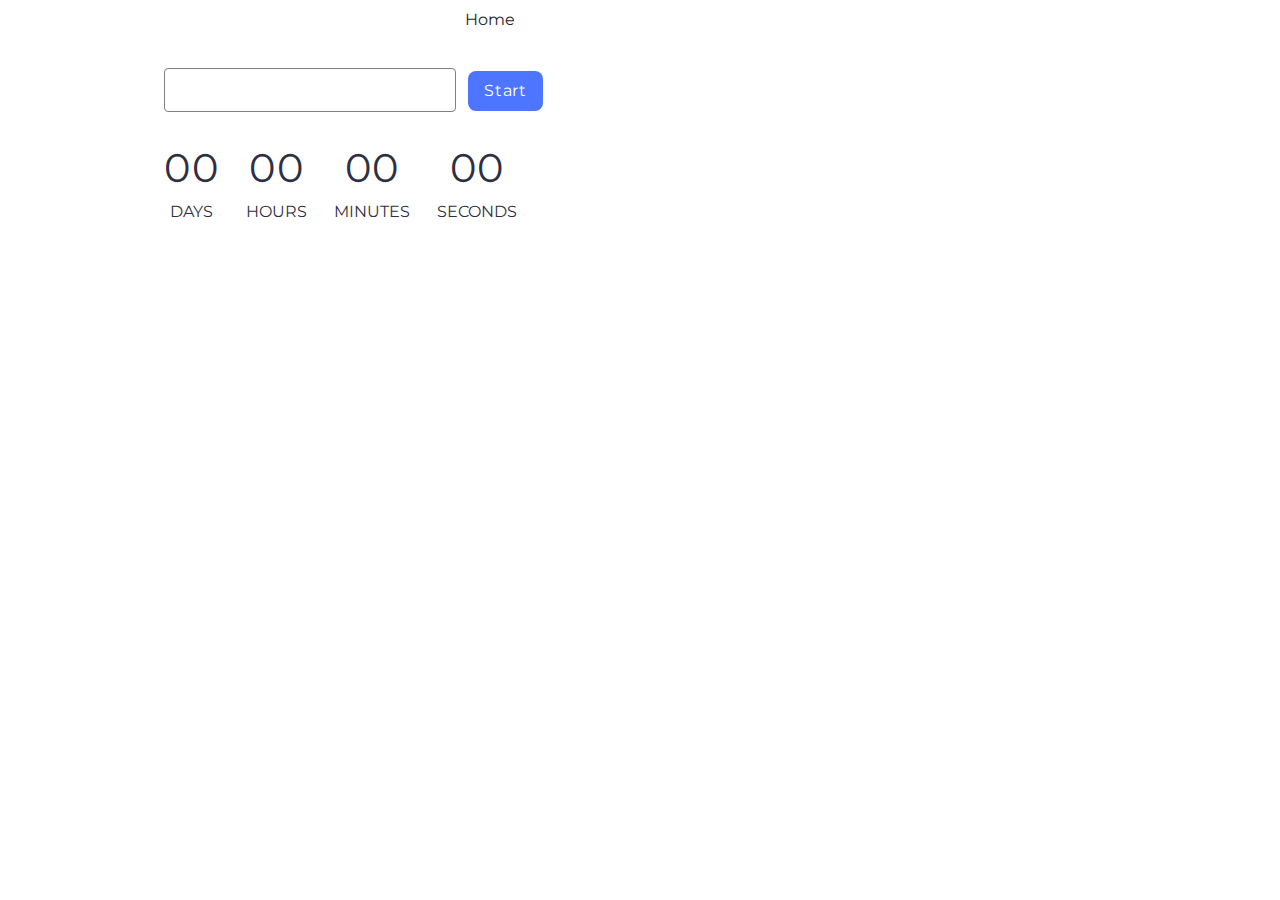
<file: src/1-timer.html>
<!DOCTYPE html>
<html lang="en">
  <head>
    <meta charset="UTF-8" />
    <meta http-equiv="X-UA-Compatible" content="IE=edge" />
    <meta name="viewport" content="width=device-width, initial-scale=1.0" />
    <title>Timer</title>
    <link rel="preconnect" href="https://fonts.googleapis.com" />
    <link rel="preconnect" href="https://fonts.gstatic.com" crossorigin />
    <link
      href="https://fonts.googleapis.com/css2?family=Montserrat:wght@400;500;600&display=swap"
      rel="stylesheet"
    />
    <link rel="stylesheet" href="./css/styles.css" />
  </head>
  <body>
    <section>
      <a class="home-link" href="./index.html">Home</a>
      <input type="text" id="datetime-picker" />
      <button type="button" data-start>Start</button>

      <div class="timer">
        <div class="field">
          <span class="value" data-days>00</span>
          <span class="label">Days</span>
        </div>
        <div class="field">
          <span class="value" data-hours>00</span>
          <span class="label">Hours</span>
        </div>
        <div class="field">
          <span class="value" data-minutes>00</span>
          <span class="label">Minutes</span>
        </div>
        <div class="field">
          <span class="value" data-seconds>00</span>
          <span class="label">Seconds</span>
        </div>
      </div>
    </section>
    <script type="module" src="./js/1-timer.js"></script>
  </body>
</html>
</file>
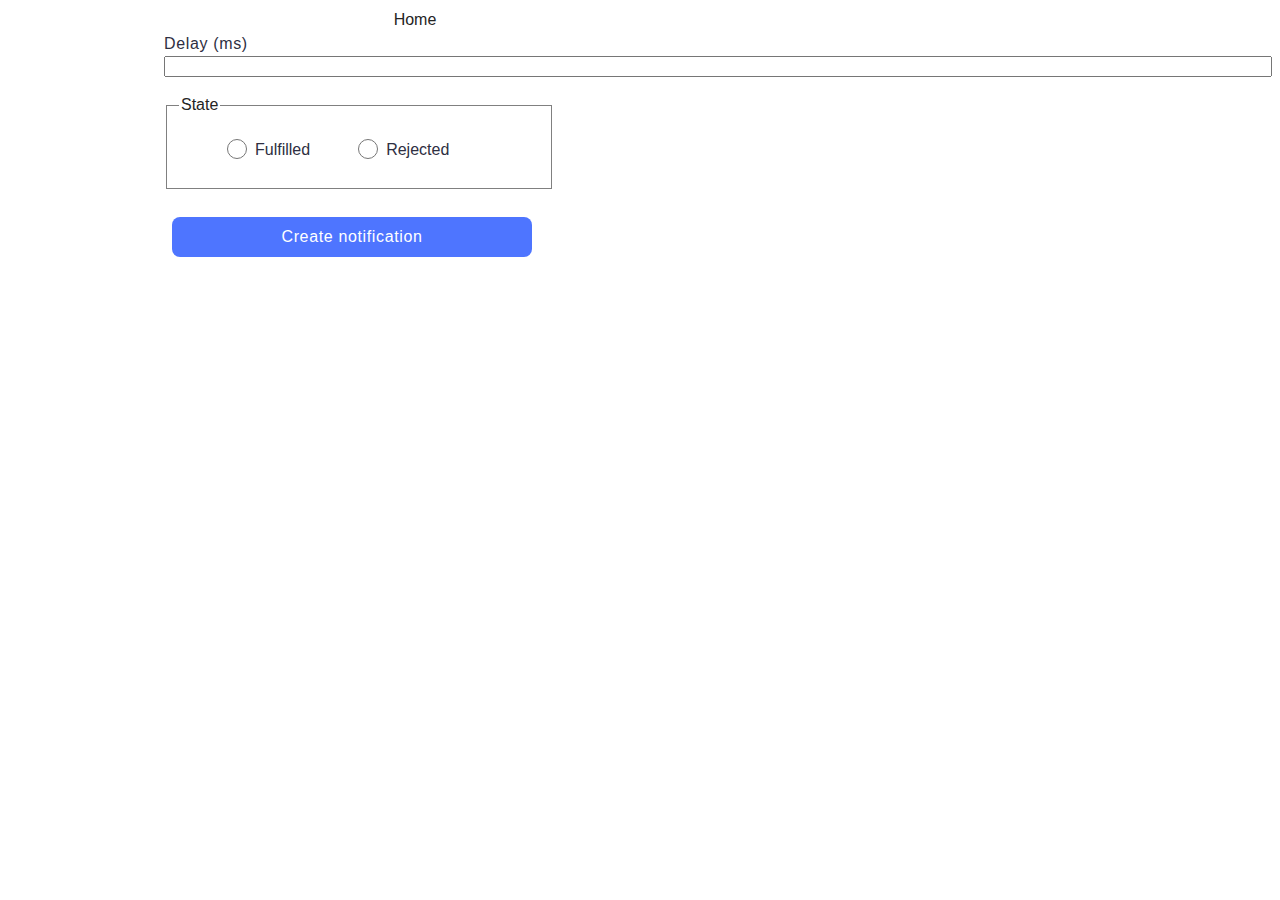
<file: src/2-snackbar.html>
<!DOCTYPE html>
<html lang="en">
  <head>
    <meta charset="UTF-8" />
    <meta http-equiv="X-UA-Compatible" content="IE=edge" />
    <meta name="viewport" content="width=device-width, initial-scale=1.0" />
    <title>Snackbar</title>
    <link rel="stylesheet" href="./css/styles.css" />
  </head>
  <body>
    <section>
      <a class="snack-home" href="./index.html">Home</a>
      <form class="form">
        <label class="form-label">
          Delay (ms)
          <input type="number" name="delay" required />
        </label>

        <fieldset>
          <legend>State</legend>
          <label class="fieldset-label">
            <input type="radio" name="state" value="fulfilled" required />
            Fulfilled
          </label>
          <label class="fieldset-label">
            <input type="radio" name="state" value="rejected" required />
            Rejected
          </label>
        </fieldset>

        <button class="sub-btn" type="submit">Create notification</button>
      </form>
    </section>
    <script type="module" src="./js/2-snackbar.js"></script>
  </body>
</html>
</file>
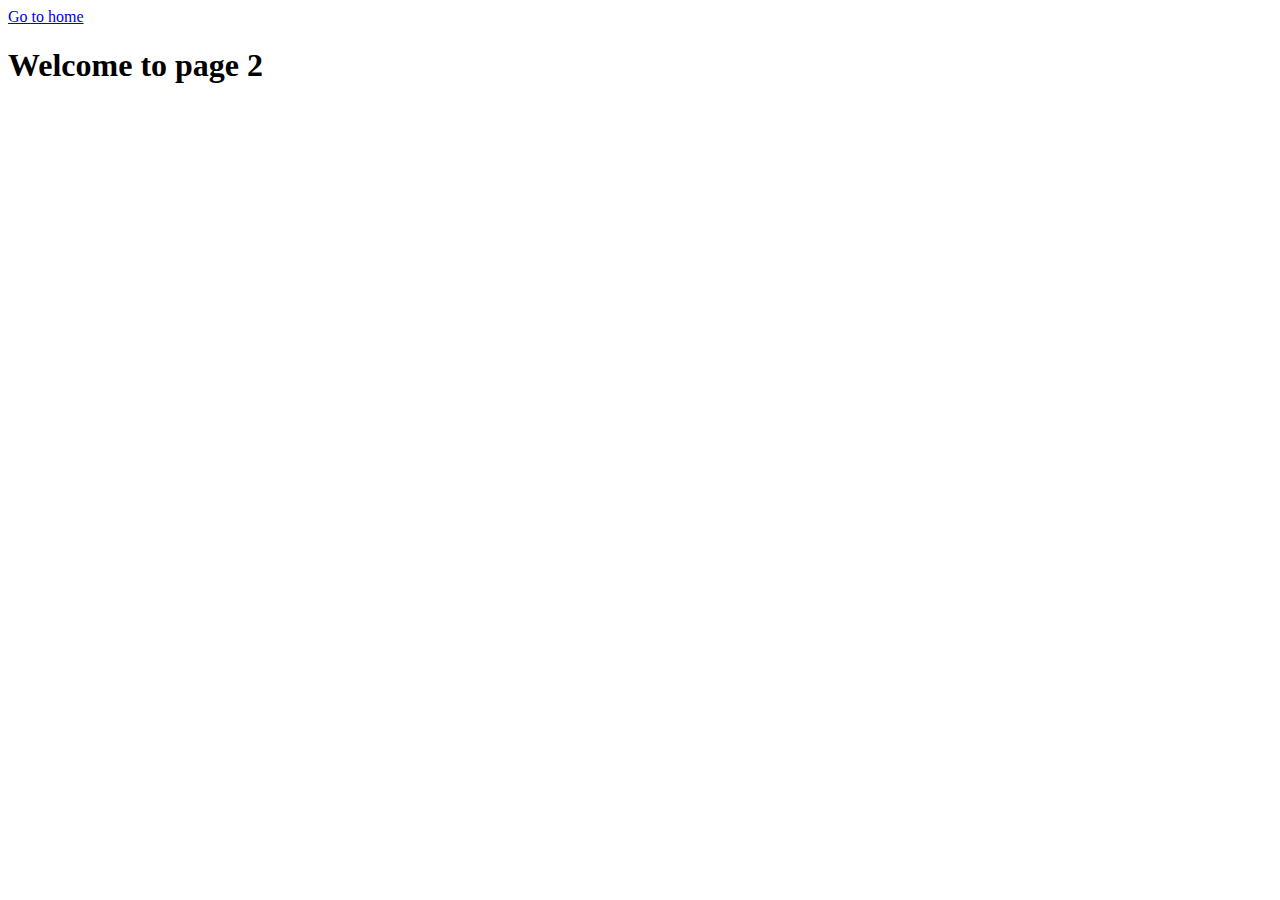
<file: src/page-2.html>
<!DOCTYPE html>
<html lang="en">
  <head>
    <meta charset="UTF-8" />
    <meta http-equiv="X-UA-Compatible" content="IE=edge" />
    <meta name="viewport" content="width=device-width, initial-scale=1.0" />
    <title>Page 2</title>
  </head>
  <body>
    <section>
      <a href="./index.html">Go to home</a>
      <h1>Welcome to page 2</h1>
    </section>
  </body>
</html>
</file>
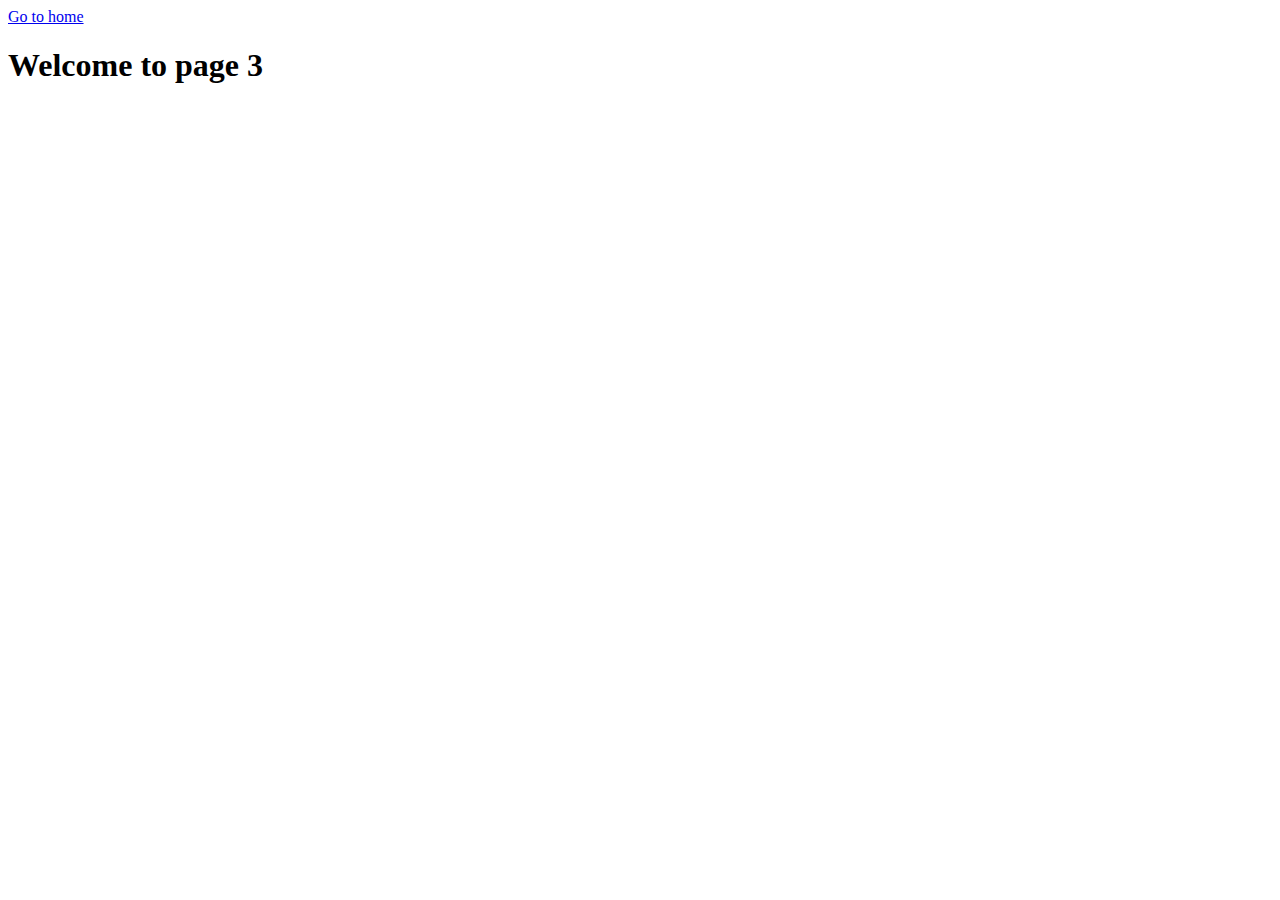
<file: src/page-3.html>
<!DOCTYPE html>
<html lang="en">
  <head>
    <meta charset="UTF-8" />
    <meta http-equiv="X-UA-Compatible" content="IE=edge" />
    <meta name="viewport" content="width=device-width, initial-scale=1.0" />
    <title>Page 3</title>
  </head>
  <body>
    <section>
      <a href="./index.html">Go to home</a>
      <h1>Welcome to page 3</h1>
    </section>
  </body>
</html>
</file>
<file: src/css/styles.css>
@import url('./reset.css');
@import url('./vite-promo.css');
@import url('./header.css');

:root {
  font-family: Montserrat, sans-serif;
  font-size: 16px;
  line-height: 24px;
  font-weight: 400;

  color: #242424;
  background-color: rgba(255, 255, 255, 0.87);

  font-synthesis: none;
  text-rendering: optimizeLegibility;
  -webkit-font-smoothing: antialiased;
  -moz-osx-font-smoothing: grayscale;
  -webkit-text-size-adjust: 100%;
}

.nav-list {
  display: flex;
  justify-content: center;
  margin-top: 150px;
}

.home-link {
  display: flex;
  justify-content: center;
  padding-right: 300px;
}

#datetime-picker {
  border: 1px solid #808080;
  border-radius: 4px;
  width: 272px;
  height: 40px;
  font-family: 'Montserrat', sans-serif;
  font-weight: 400;
  font-size: 16px;
  line-height: 1.5;
  letter-spacing: 0.04em;
  color: #2e2f42;
  padding-left: 16px;
  margin-left: 156px;
  margin-top: 36px;
  margin-bottom: 32px;
  transition: border 3ms;
}

#datetime-picker:hover {
  border: 1px solid #000;
}

input:focus {
  border: 1px solid #4e75ff;
}

.flatpickr-input:active {
  border: 1px solid #4e75ff;
}

button {
  border-radius: 8px;
  /* padding: 8px 16px; */
  width: 75px;
  height: 40px;
  background-color: #4e75ff;
  font-family: 'Montserrat', sans-serif;
  /* font-weight: 500; */
  font-size: 16px;
  line-height: 1.5;
  letter-spacing: 0.04em;
  color: #fff;
  margin-left: 8px;
  border: none;
  transition: background-color color 3ms;
}

button:hover {
  background-color: #6c8cff;
}

button:disabled {
  background-color: #cfcfcf;
  color: #989898;
}

.timer {
  display: flex;
  margin-left: 156px;
  gap: 27px;
}

.field {
  display: flex;
  flex-direction: column;
  gap: 8px;
  align-items: center;
}

.value {
  font-family: 'Montserrat', sans-serif;
  font-weight: 400;
  font-size: 40px;
  line-height: 1.2;
  letter-spacing: 0.04em;
  color: #2e2f42;
}

.label {
  font-family: 'Montserrat', sans-serif;
  font-weight: 400;
  font-size: 16px;
  line-height: 1.5;
  color: #2e2f42;
  text-transform: uppercase;
}

span.flatpickr-weekday {
  font-family: 'Montserrat', sans-serif;
  font-weight: 500;
  font-size: 16px;
  line-height: 1.5;
  text-align: center;
  color: #2e2f42;
}

.flatpickr-time input {
  font-family: 'Montserrat', sans-serif;
  font-weight: 500;
  font-size: 16px;
  line-height: 1.5;
  text-align: center;
  color: #2e2f42;
}

.dayContainer {
  font-family: 'Montserrat', sans-serif;
  font-weight: 400;
  font-size: 16px;
  line-height: 1.5;
  letter-spacing: 0.04em;
  text-align: center;
  color: #666;
}

.flatpickr-calendar.open {
  background-color: #f5f5f5;
}

.snack-home {
  display: flex;
  justify-content: center;
  padding-right: 450px;
}

.form {
  margin-left: 156px;
}

.form-label {
  font-family: 'Montserrat', sans-serif;
  font-weight: 400;
  font-size: 16px;
  line-height: 1.5;
  letter-spacing: 0.04em;
  color: #2e2f42;
  display: flex;
  flex-direction: column;
  margin-bottom: 16px;
}

/* input[type='number' i] {
  border: 1px solid #808080;
  border-radius: 4px;
  width: 360px;
  height: 40px;
  margin-top: 8px;
  padding-left: 16px;
  font-family: 'Montserrat', sans-serif;
  font-weight: 400;
  font-size: 16px;
  line-height: 1.5;
  letter-spacing: 0.04em;
  color: #2e2f42;
  transition: border 3ms;
}

input[type='number' i]:hover {
  border: 1px solid #000;
}

input[type='number' i]:focus {
  border: 1px solid #4e75ff;
  outline: none;
} */

fieldset {
  display: flex;
  width: 360px;
  height: 78px;
  margin-bottom: 28px;
  border: 1px solid #808080;
  transition: border 3ms;
}

fieldset:hover {
  border: 1px solid #000;
}

.fieldset-label {
  display: flex;
  flex-direction: row;
  align-items: center;
  font-family: 'Montserrat', sans-serif;
  font-weight: 400;
  font-size: 16px;
  line-height: 1.5;
  color: #2e2f42;
}

.fieldset-label input {
  margin-right: 8px;
  border: 1px solid #000;
  border-radius: 14px;
  width: 20px;
  height: 20px;
  margin-bottom: 5px;
  margin-left: 48px;
}

.fieldset-label input:hover {
  border: 1px solid #000;
}

.sub-btn {
  border-radius: 8px;
  padding: 8px 16px;
  width: 360px;
  height: 40px;
  background-color: #4e75ff;
  border: none;
  font-family: 'Montserrat', sans-serif;
  font-weight: 500;
  font-size: 16px;
  line-height: 1.5;
  letter-spacing: 0.04em;
  color: #fff;
  transition: background-color 3ms;
}

.sub-btn:hover {
  background-color: #6c8cff;
}

.field-wr {
  margin-top: 1px;
}
</file>
